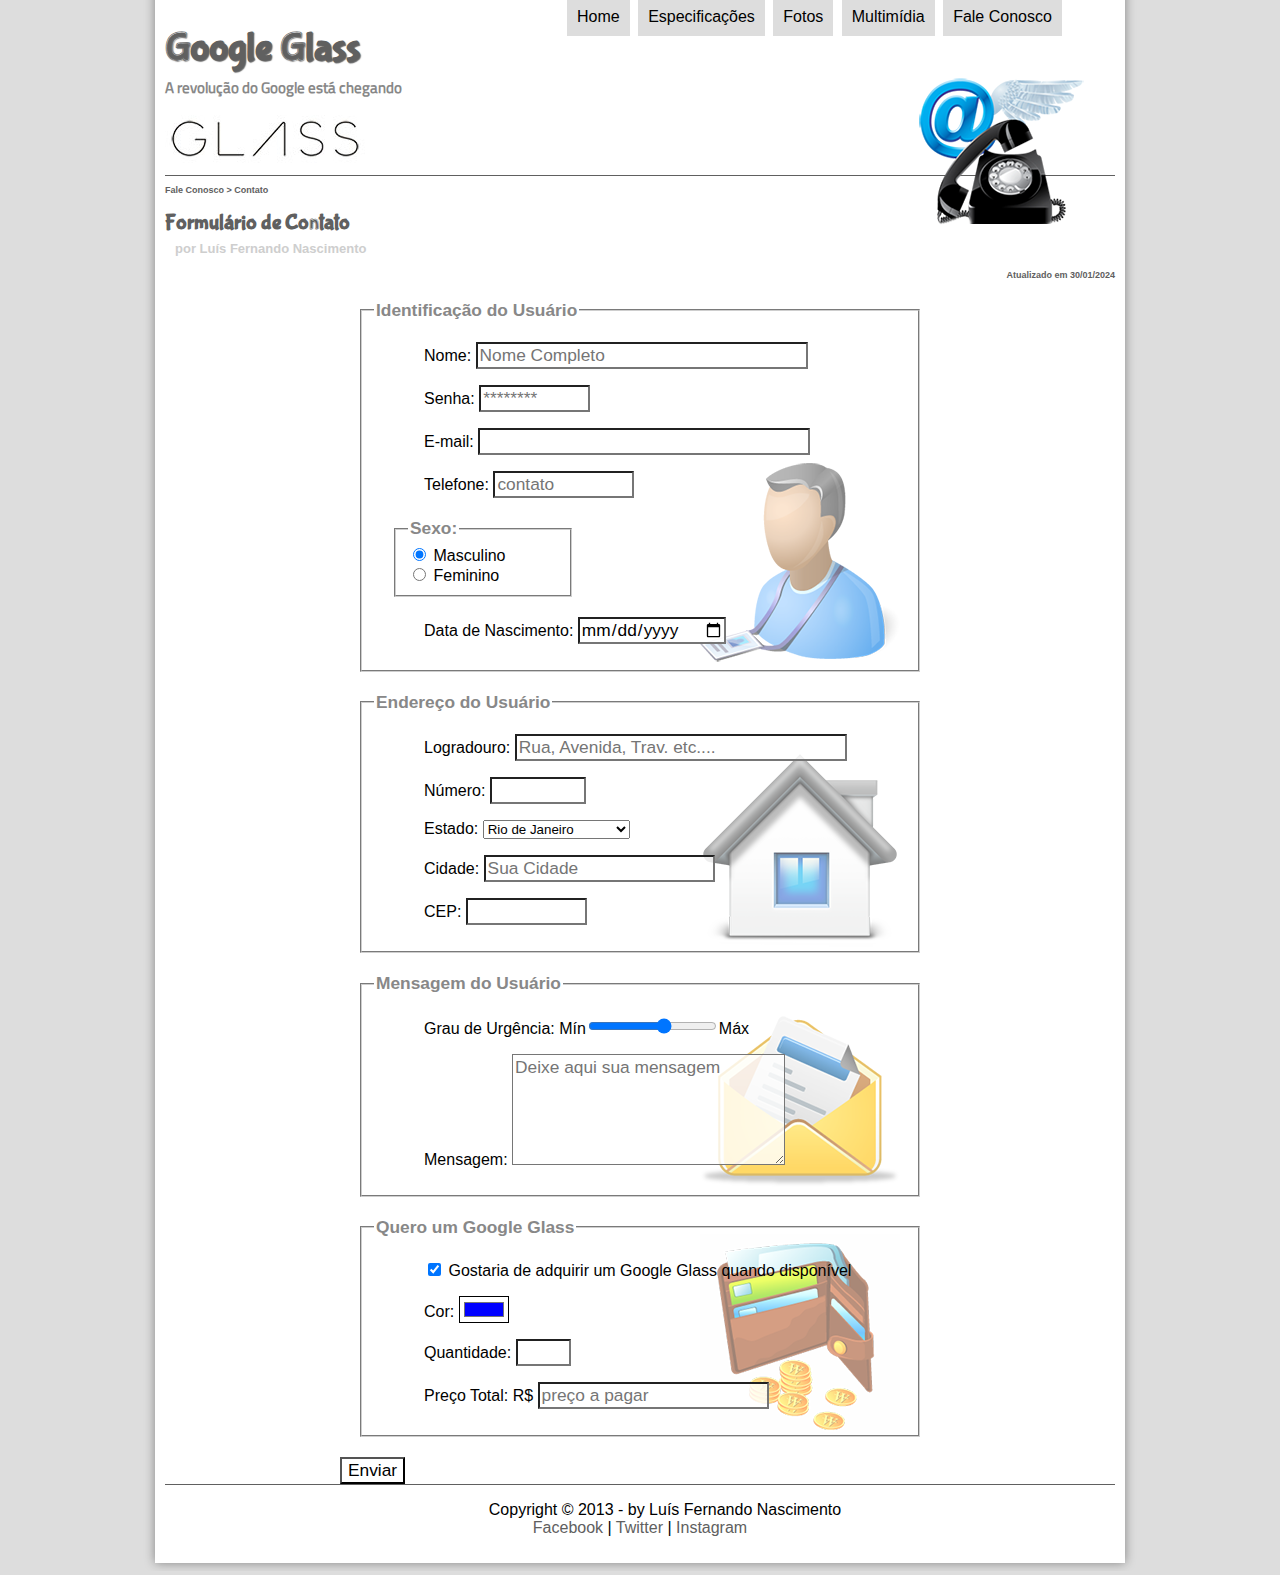
<file: fale-conosco.html>
<!DOCTYPE html>
<html lang="pt-br">
<head>
    <meta charset="UTF-8">
    <title>Tudo sobre o Google Glass</title>
    <link rel="stylesheet" type="text/css" href="_css/estilo.css"/>
    <link rel="stylesheet" href="_css/form.css"/>
    <script>
    function calc_total() {
        var qtd = parseInt(document.getElementById('cQtd').value);
        tot = qtd * 1500;
        document.getElementById('cTot').value = tot;
    }
    </script>
</head>
<script>
    function mudaFoto(foto) {
        document.getElementById("icone").src = foto;
    }
</script>

<body>
<div id="interface">


    <header id="cabecalho">
    <hgroup>
    <h1>Google Glass</h1>
    <h2>A revolução do Google está chegando</h2>
    </hgroup>

    <img id="icone" src="_imagens/contato.png">
    <nav id="menu">
    <h1>Menu Principal</h1>
    <ul type= "disc" >
        <li onmouseover="mudaFoto('_imagens/home.png')" onmouseout="(mudaFoto('_imagens/contato.png'))"><a href="index.html">Home</a></li>
        <li onmouseover="mudaFoto('_imagens/especificacoes.png')" onmouseout="(mudaFoto('_imagens/contato.png'))"><a href="specs.html">Especificações</a></li>
        <li onmouseover="mudaFoto('_imagens/fotos.png')" onmouseout="(mudaFoto('_imagens/contato.png'))"><a href="fotos.html">Fotos</a></li>
        <li onmouseover="mudaFoto('_imagens/multimidia.png')" onmouseout="(mudaFoto('_imagens/contato.png'))"><a href="multimidia.html">Multimídia</a></li>
        <li onmouseover="mudaFoto('_imagens/contato.png')" onmouseout="(mudaFoto('_imagens/contato.png'))"><a href="fale-conosco.html">Fale conosco</a></li>
    </u>
    </nav>
    </header>

<section id="corpo-full">
    <article id="noticia-principal">
        <header id="cabecalho-artigo">
            <hgroup>
                <h3>Fale Conosco > Contato</h3>
                <h1>Formulário de Contato</h1>
                <h2>por Luís Fernando Nascimento</h2>
                <h3 class="direita">Atualizado em 30/01/2024</h3>
            </hgroup>
        </header>

            <form method="post" id="fContato" action="mailto:fernando.nascimento2050@gmail.com" oninput="calc_total();">
                
            <fieldset id="usuario">
                <legend>Identificação do Usuário</legend>
                <p><label for="cNome">Nome:</label> <input type="text" name="tName" id="cNome" size="30" maxlength="40" placeholder="Nome Completo"></p>
                <p><label for="cSenha">Senha:</label> <input type="password" name="tSenha" id="cSenha" size="8" maxlength="8" placeholder="********"></p>
                <p><label for="cEmail">E-mail:</label> <input type="email" name="tEmail" id="cEmail" size="30" maxlength="40"></p>
                <p><label for="cTel">Telefone:</label> <input type="tel" name="tTel" id="cTel" size="11" maxlength="11" placeholder="contato"></p>
                <fieldset id="sexo"><legend>Sexo:</legend>
                    <input type="radio" name="tSexo" id="cMasc" checked/> <label for="cMasc">Masculino</label><br>
                    <input type="radio" name="tSexo" id="cFem"/> <label for="cFem">Feminino</label>
                </fieldset>
                <p><label for="cNasc">Data de Nascimento:</label> <input type="date" name="tNasc" id="cNasc"></p>
            </fieldset>

            <fieldset id="endereco"><legend>Endereço do Usuário</legend>
                <p><label for="cLogra">Logradouro:</label> <input type="text" name="tLogra" id="cLogra" size="30" maxlength="40" placeholder="Rua, Avenida, Trav. etc...."></p>
                <p><label for="cNum">Número:</label> <input type="number" name="tNum" id="cNum" min="0" max="99999"></p>
                <p><label for="cEst">Estado:</label>
                <select name="tEst" id="cEst">
                    <optgroup label="Região Suldeste">
                        <option value="RJ">Rio de Janeiro</option>
                        <option value="SP">São Paulo</option>
                        <option value="MG">Minas Gerais</option>
                        <option value="ES">Espirito Santo</option>
                    </optgroup>

                    <optgroup label="Região Nordeste">
                        <option value="CE">Ceara</option>
                        <option value="PA">Paraíba</option>
                        <option value="PI">Piauí</option>
                    </optgroup>

                    <optgroup label="Região Sul">
                        <option value="PR">Paraná</option>
                        <option value="RS">Rio Grande do Sul</option>
                        <option value="SC">Santa Catarina</option>
                    </optgroup>
                </select></p>

                <p><label for="cCid">Cidade:</label> <input type="text" name="tCid" id="cCid" size="20" maxlength="40" placeholder="Sua Cidade" list="cidades"></p>
                <datalist id="cidades">
                    <option value="Rio de Janeiro"></option>
                    <option value="Cosmos"></option>
                    <option value="Nova Iguaçu"></option>
                    <option value="Campo Grande"></option>
                </datalist> 
                <p><label for="cCep">CEP:</label> <input type="text" name="tCep" id="cCep" size="9" maxlength="9"></p>
            </fieldset>

            <fieldset id="mensagem">
                <legend>Mensagem do Usuário</legend>
                <p><label for="cGrau">Grau de Urgência:</label> 
                    Mín<input type="range" name="tGrau" id="cGrau" min="0" max="10" step="2">Máx</p>
                <p><label for="cMsg">Mensagem:</label> 
                    <textarea 
                    name="tMsg" id="cMsg" cols="25" rows="5" placeholder="Deixe aqui sua mensagem"></textarea></p>
            </fieldset>

            <fieldset id="pedido">
                <legend>Quero um Google Glass</legend>
                <p><input type="checkbox" name="tPed" id="cPed"checked>
                <label for="cPed">Gostaria de adquirir um Google Glass quando disponível</label></p>
                <p><label for="cCor">Cor:</label> <input type="color" name="tCor" id="cCor" value="#0000ff"/></p>
                <p><label for="cQtd">Quantidade:</label> <input type="number" name="tQtd" id="cQtd" size="3" min="0" max="5"></p>
                <p><label for="cTot">Preço Total: R$</label> <input type="text" name="tTot" id="cTot" placeholder="preço a pagar" readonly></p>
            </fieldset>

            <input type="submit" name="tEnv" id="cEnv" value="Enviar">

            </form>
    </article>
</section>

<footer id="rodape">
    <p>Copyright &copy; 2013 - by Luís Fernando Nascimento <br>
    <a href="https://www.facebook.com/?locale=pt_BR" target="_blank">Facebook</a> | 
    <a href="https://twitter.com/i/flow/login?input_flow_data=%7B%22requested_variant%22%3A%22eyJsYW5nIjoicHQifQ%3D%3D%22%7D" target="_blank">Twitter</a> | 
    <a href="https://www.instagram.com/" target="_blank">Instagram</a></p>
    </footer>
    </div>
    </body>
    </html>
</file>
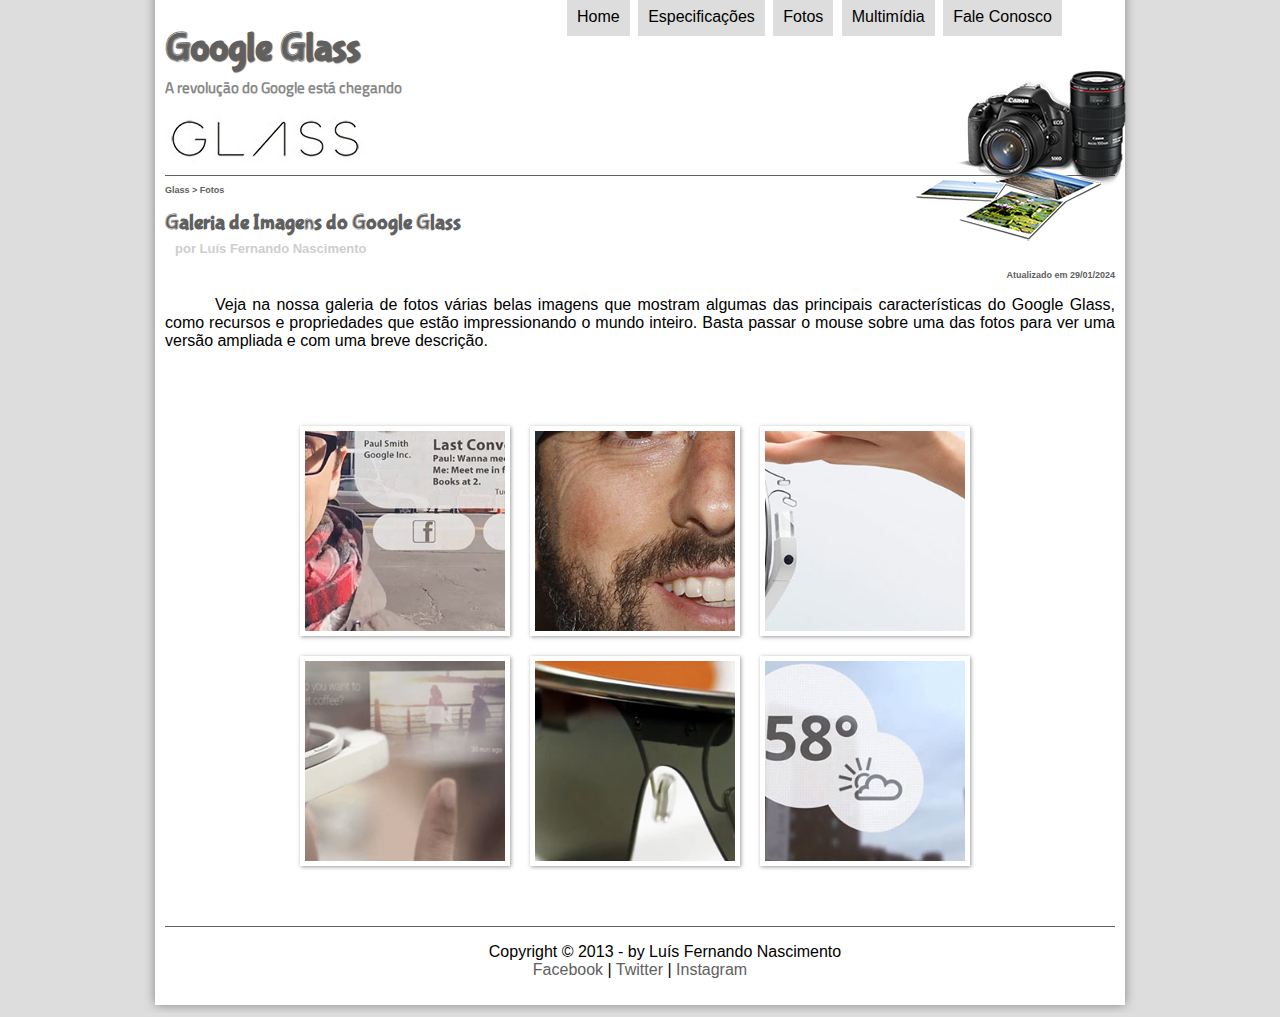
<file: fotos.html>
<!DOCTYPE html>
<html lang="pt-br">
<head>
    <meta charset="UTF-8">
    <title>Tudo sobre o Google Glass</title>
    <link rel="stylesheet" href="_css/estilo.css"/>
    <link rel="stylesheet" href="_css/fotos.css">
</head>
<script>
    function mudaFoto(foto) {
        document.getElementById("icone").src = foto;
    }
</script>
<body>
<div id="interface">


    <header id="cabecalho">
    <hgroup>
    <h1>Google Glass</h1>
    <h2>A revolução do Google está chegando</h2>
    </hgroup>

    <img id="icone" src="_imagens/fotos.png">
    <nav id="menu">
    <h1>Menu Principal</h1>
    <ul type= "disc" >
        <li onmouseover="mudaFoto('_imagens/home.png')" onmouseout="(mudaFoto('_imagens/fotos.png'))"><a href="index.html">Home</a></li>
        <li onmouseover="mudaFoto('_imagens/especificacoes.png')" onmouseout="(mudaFoto('_imagens/fotos.png'))"><a href="specs.html">Especificações</a></li>
        <li onmouseover="mudaFoto('_imagens/fotos.png')" onmouseout="(mudaFoto('_imagens/fotos.png'))"><a href="fotos.html">Fotos</a></li>
        <li onmouseover="mudaFoto('_imagens/multimidia.png')" onmouseout="(mudaFoto('_imagens/fotos.png'))"><a href="multimidia.html">Multimídia</a></li>
        <li onmouseover="mudaFoto('_imagens/contato.png')" onmouseout="(mudaFoto('_imagens/fotos.png'))"><a href="fale-conosco.html">Fale conosco</a></li>
    </u>
    </nav>
    </header>

<section id="corpo-full">
    <article id="noticia-principal">
        <header id="cabecalho-artigo">
            <hgroup>
                <h3>Glass > Fotos</h3>
                <h1>Galeria de Imagens do Google Glass</h1>
                <h2>por Luís Fernando Nascimento</h2>
                <h3 class="direita">Atualizado em 29/01/2024</h3>
            </hgroup>
        </header>

        <p>Veja na nossa galeria de fotos várias belas imagens que mostram algumas das principais características do Google Glass, como recursos e propriedades que estão impressionando o mundo inteiro. Basta passar o mouse sobre uma das fotos para ver uma versão ampliada e com uma breve descrição.</p>

<ul id="album-fotos">
<li id="foto01"><span>Agenda e lembretes</span></li>
<li id="foto02"><span>Sergey Brin usando o Glass</span></li>
<li id="foto03"><span>Leve e compacto</span></li>
<li id="foto04"><span>Sensação de uma tela de 50"</span></li>
<li id="foto05"><span>Vários tipos de lente</span></li>
<li id="foto06"><span>Informações importantes</span></li>
</ul>

    </article>
</section>

<footer id="rodape">
    <p>Copyright &copy; 2013 - by Luís Fernando Nascimento <br>
    <a href="https://www.facebook.com/?locale=pt_BR" target="_blank">Facebook</a> | 
    <a href="https://twitter.com/i/flow/login?input_flow_data=%7B%22requested_variant%22%3A%22eyJsYW5nIjoicHQifQ%3D%3D%22%7D" target="_blank">Twitter</a> | 
    <a href="https://www.instagram.com/" target="_blank">Instagram</a></p>
    </footer>
    </div>
    </body>
    </html>
</file>
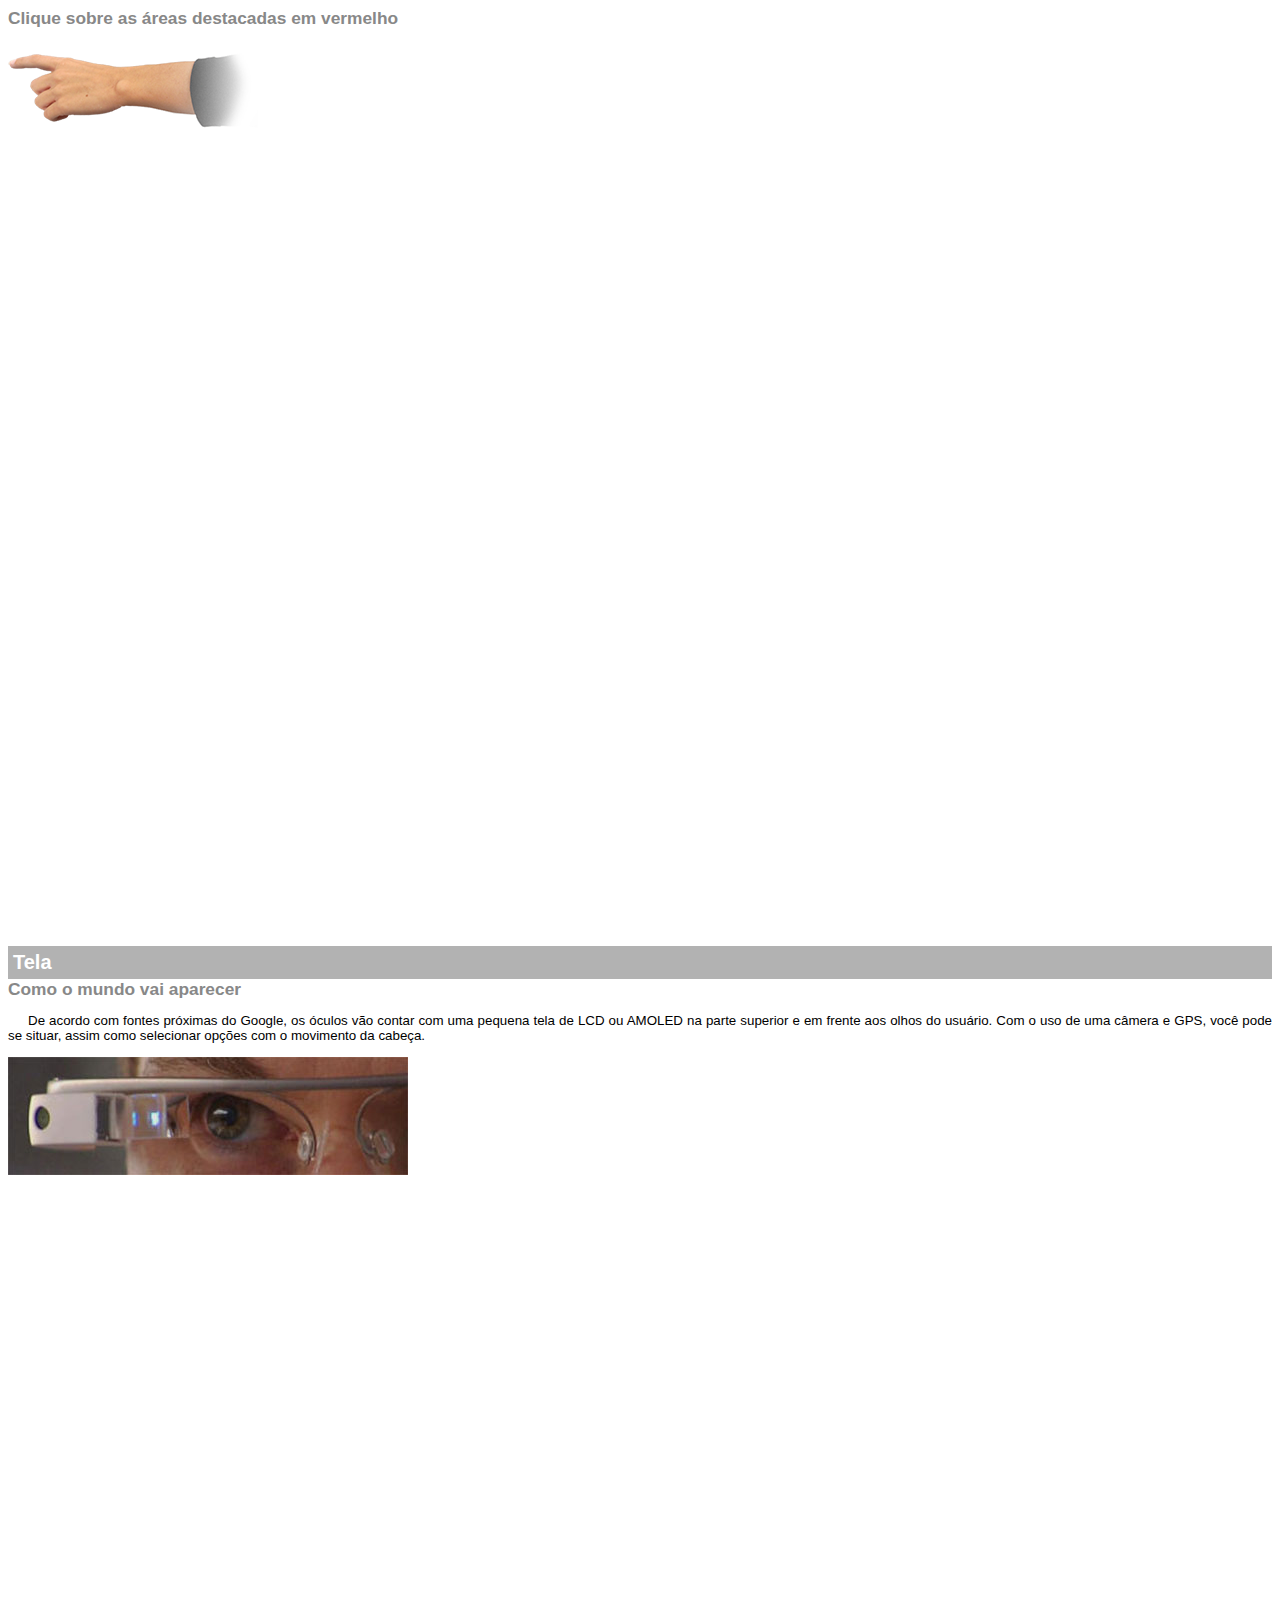
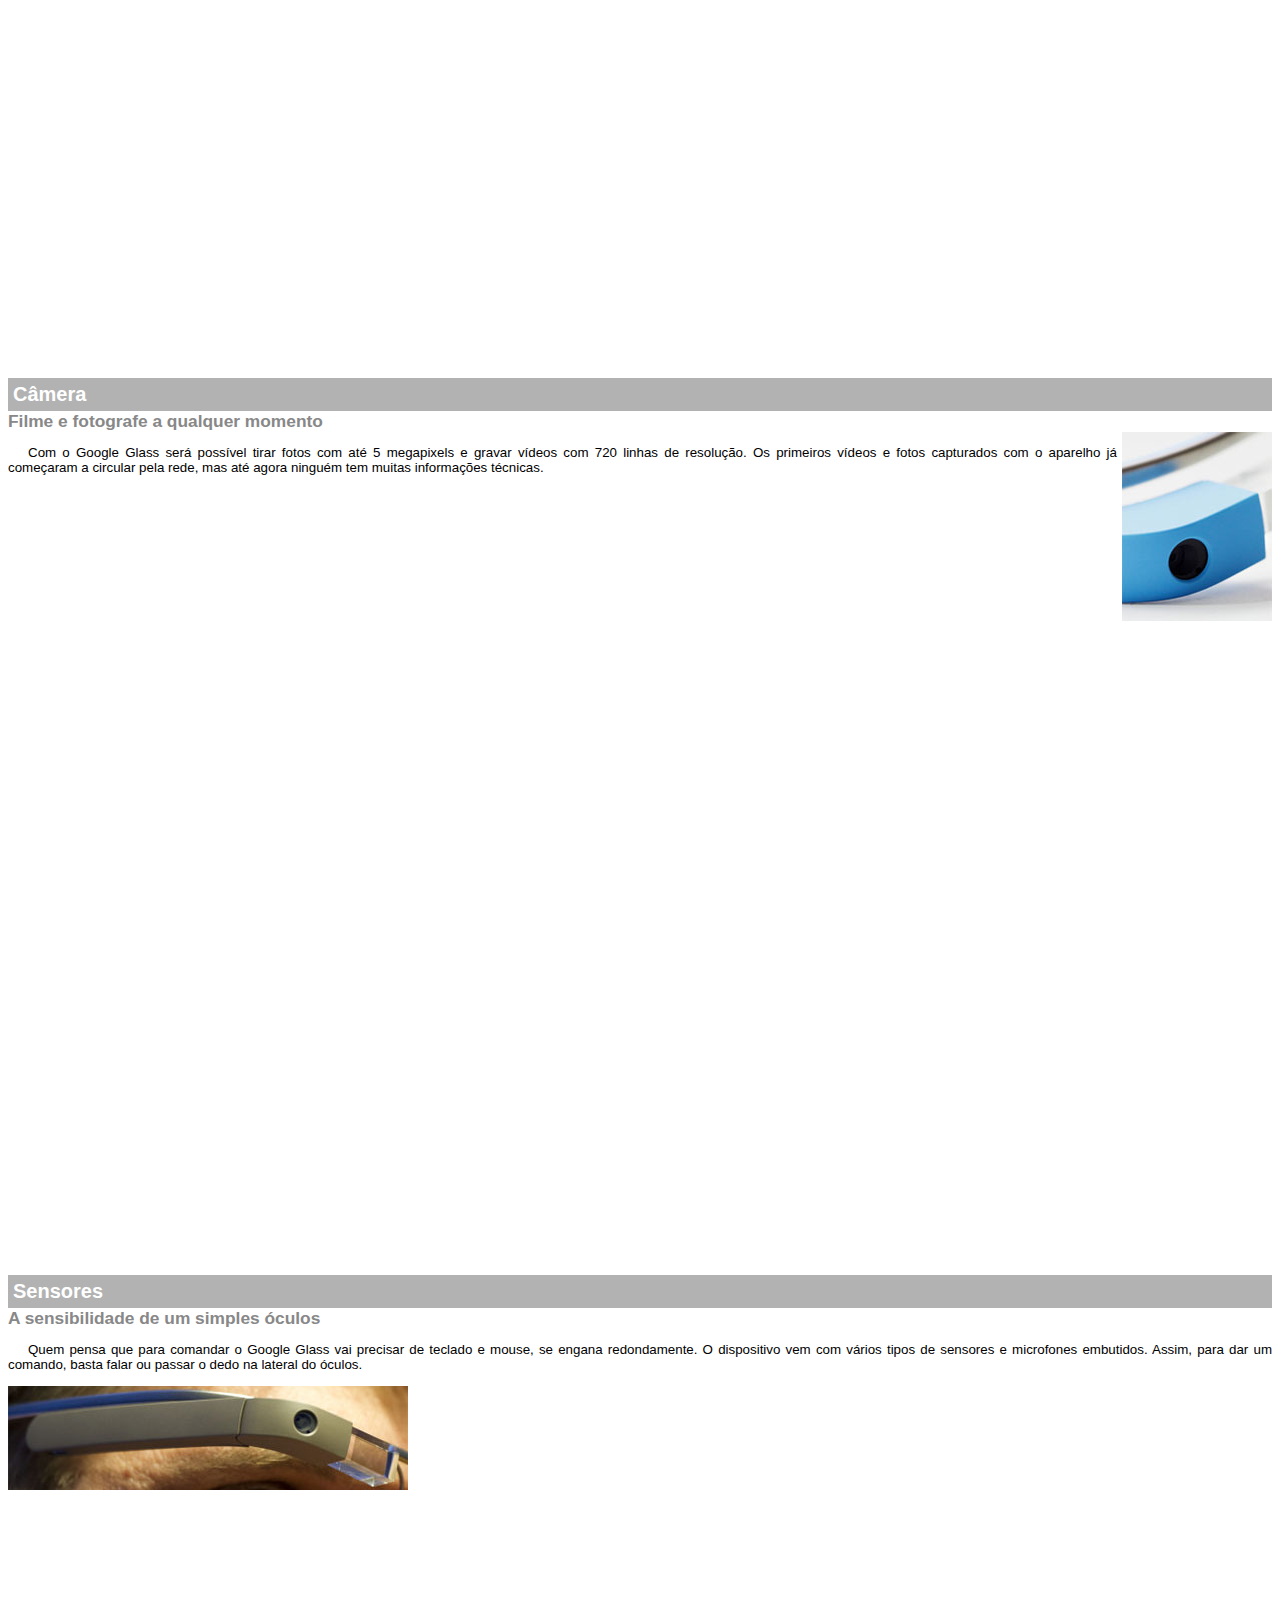
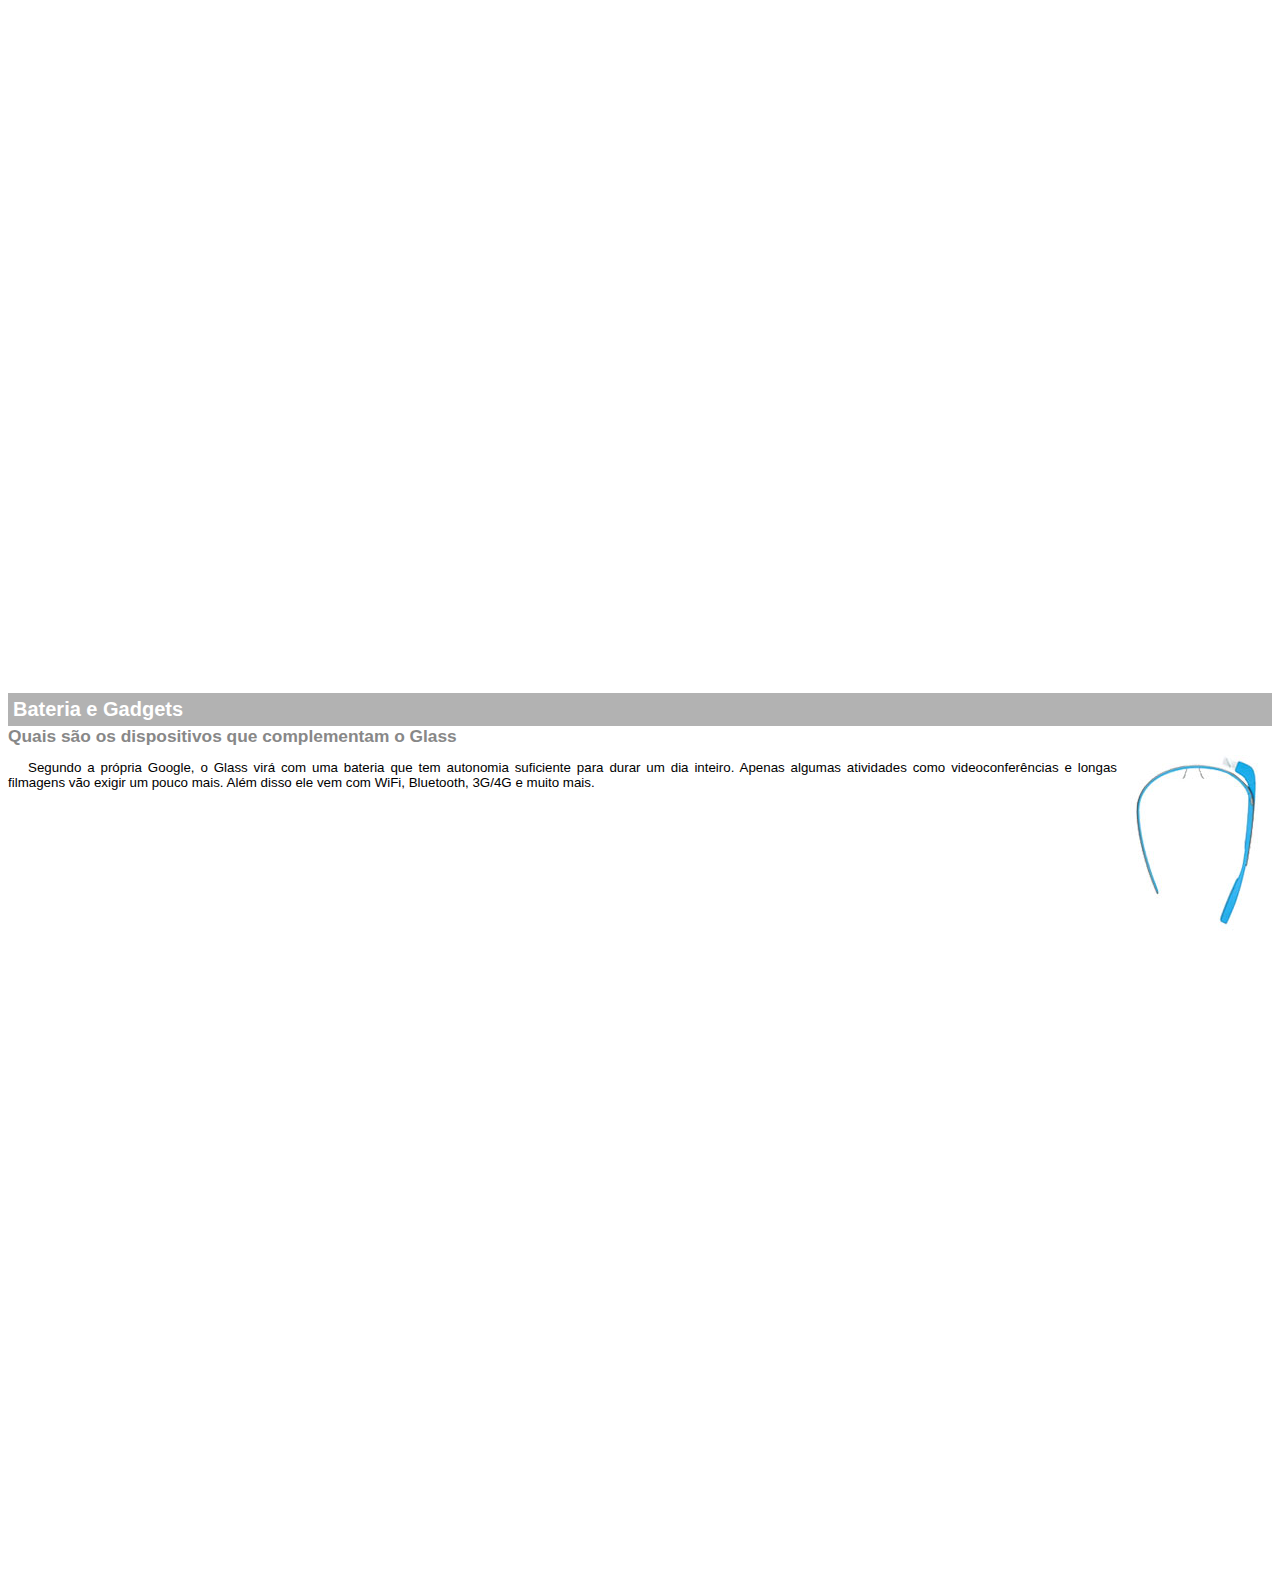
<file: google-glass.html>
<!DOCTYPE html>
<html lang="pt-Br">
<head>
    <meta charset="UTF-8">
    <title>informações sobre Google Glass</title>
    <style>
        body {
            font-family: Arial, Helvetica, sans-serif;
            font-size: 10pt;
        }
        p {
            text-align: justify;
            text-indent: 20px;
        }
        article h1 {
            font-size: 15pt;
            color: #ffffff;
            background-color: rgba(0, 0, 0, 0.3);
            padding: 5px;
            margin: 0px;
        }
        article h2 {
            font-size: 13pt;
            color: #888888;
            margin: 0px;
        }
        article {
            margin-bottom: 800px;
        }
        img.img-dir {
            display: block;
            float: right;
            margin-left: 5px;
        }
    </style>
</head>
<body>    
<article id="topo">
    <header>
        <h2>Clique sobre as áreas destacadas em vermelho</h2>
    </header>
    <img src="_imagens/mao.png" alt="Mão apontando para a esquerda">
</article>

<article id="tela">
    <header>
        <h1>Tela</h1>
        <h2>Como o mundo vai aparecer</h2>
    </header>
    <p>De acordo com fontes próximas do Google, os óculos vão contar com uma pequena tela de LCD ou AMOLED na parte superior e em frente aos olhos do usuário. Com o uso de uma câmera e GPS, você pode se situar, assim como selecionar opções com o movimento da cabeça.</p>
    <img src="_imagens/det-tela.jpg" alt="Tela do Google Glass">
</article>

<article id="camera">
    <header>
        <h1>Câmera</h1>
        <h2>Filme e fotografe a qualquer momento</h2>
    </header>
    <img src="_imagens/det-camera.jpg" class="img-dir" alt="Câmera do Google Glass">
    <p>Com o Google Glass será possível tirar fotos com até 5 megapixels e gravar vídeos com 720 linhas de resolução. Os primeiros vídeos e fotos capturados com o aparelho já começaram a circular pela rede, mas até agora ninguém tem muitas informações técnicas.</p>
</article>

<article id="sensores">
    <header>
        <h1>Sensores</h1>
        <h2>A sensibilidade de um simples óculos</h2>
    </header>
    <p>Quem pensa que para comandar o Google Glass vai precisar de teclado e mouse, se engana redondamente. O dispositivo vem com vários tipos de sensores e microfones embutidos. Assim, para dar um comando, basta falar ou passar o dedo na lateral do óculos.</p>
    <img src="_imagens/det-touch.jpg" alt="Sensores do Google Glass">
</article>

<article id="bateria">
    <header>
        <h1>Bateria e Gadgets</h1>
        <h2>Quais são os dispositivos que complementam o Glass</h2>
    </header>
    <img src="_imagens/det-bateria.jpg" class="img-dir" alt="Bateria do Google Glass">
    <p>Segundo a própria Google, o Glass virá com uma bateria que tem autonomia suficiente para durar um dia inteiro. Apenas algumas atividades como videoconferências e longas filmagens vão exigir um pouco mais. Além disso ele vem com WiFi, Bluetooth, 3G/4G e muito mais.</p>
</article>

</body>
</html>
</file>
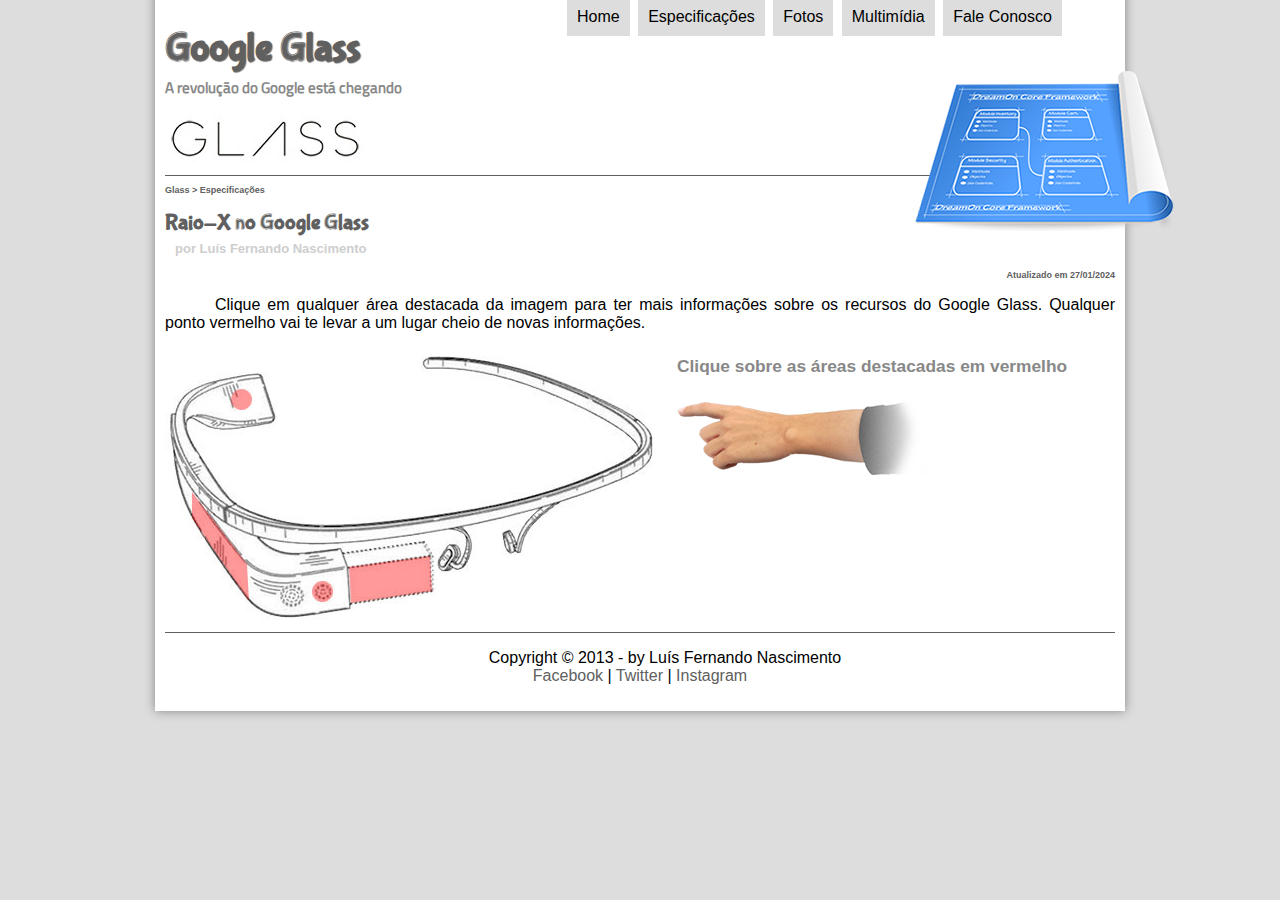
<file: specs.html>
<!DOCTYPE html>
<html lang="pt-br">
<head>
    <meta charset="UTF-8">
    <title>Tudo sobre o Google Glass</title>
    <link rel="stylesheet" href="_css/estilo.css"/>
    <link rel="stylesheet" href="_css/specs.css">
</head>
<script>
    function mudaFoto(foto) {
        document.getElementById("icone").src = foto;
    }
</script>
<body>
<div id="interface">


    <header id="cabecalho">
    <hgroup>
    <h1>Google Glass</h1>
    <h2>A revolução do Google está chegando</h2>
    </hgroup>

    <img id="icone" src="_imagens/especificacoes.png">
    <nav id="menu">
    <h1>Menu Principal</h1>
    <ul type= "disc" >
        <li onmouseover="mudaFoto('_imagens/home.png')" onmouseout="(mudaFoto('_imagens/especificacoes.png'))"><a href="index.html">Home</a></li>
        <li onmouseover="mudaFoto('_imagens/especificacoes.png')" onmouseout="(mudaFoto('_imagens/especificacoes.png'))"><a href="specs.html">Especificações</a></li>
        <li onmouseover="mudaFoto('_imagens/fotos.png')" onmouseout="(mudaFoto('_imagens/especificacoes.png'))"><a href="fotos.html">Fotos</a></li>
        <li onmouseover="mudaFoto('_imagens/multimidia.png')" onmouseout="(mudaFoto('_imagens/especificacoes.png'))"><a href="multimidia.html">Multimídia</a></li>
        <li onmouseover="mudaFoto('_imagens/contato.png')" onmouseout="(mudaFoto('_imagens/especificacoes.png'))"><a href="fale-conosco.html">Fale conosco</a></li>
    </u>
    </nav>
    </header>

<section id="corpo-full">
    <article id="noticia-principal">
        <header id="cabecalho-artigo">
            <hgroup>
                <h3>Glass > Especificações</h3>
                <h1>Raio-X no Google Glass</h1>
                <h2>por Luís Fernando Nascimento</h2>
                <h3 class="direita">Atualizado em 27/01/2024</h3>
            </hgroup>
        </header>
  
 
        <p>Clique em qualquer área destacada da imagem para ter mais informações sobre os recursos do Google Glass. Qualquer ponto vermelho vai te levar a um lugar cheio de novas informações.</p>

        <section id="conteudo">
            <img src="_imagens/glass-esquema-marcado.jpg" usemap="#meumapa">
            <map name="meumapa">
                <area shape="rect" coords="160, 200, 270, 250" href="google-glass.html#tela" target="janela"/>
                <area shape="circle" coords="158, 243, 12" href="google-glass.html#camera" target="janela"/>
                <area shape="circle" coords="73, 52, 12" href="google-glass.html#bateria" target="janela"/>
                <area shape="poly" coords="28, 143, 82, 206, 82, 248, 25, 165" href="google-glass.html#sensores" target="janela"/>
            </map>
            <iframe src="google-glass.html" name="janela" id="frame-spec"></iframe>
        </section>
    </article>
</section>

<footer id="rodape">
    <p>Copyright &copy; 2013 - by Luís Fernando Nascimento <br>
    <a href="https://www.facebook.com/?locale=pt_BR" target="_blank">Facebook</a> | 
    <a href="https://twitter.com/i/flow/login?input_flow_data=%7B%22requested_variant%22%3A%22eyJsYW5nIjoicHQifQ%3D%3D%22%7D" target="_blank">Twitter</a> | 
    <a href="https://www.instagram.com/" target="_blank">Instagram</a></p>
    </footer>
    </div>
    </body>
    </html>
</file>
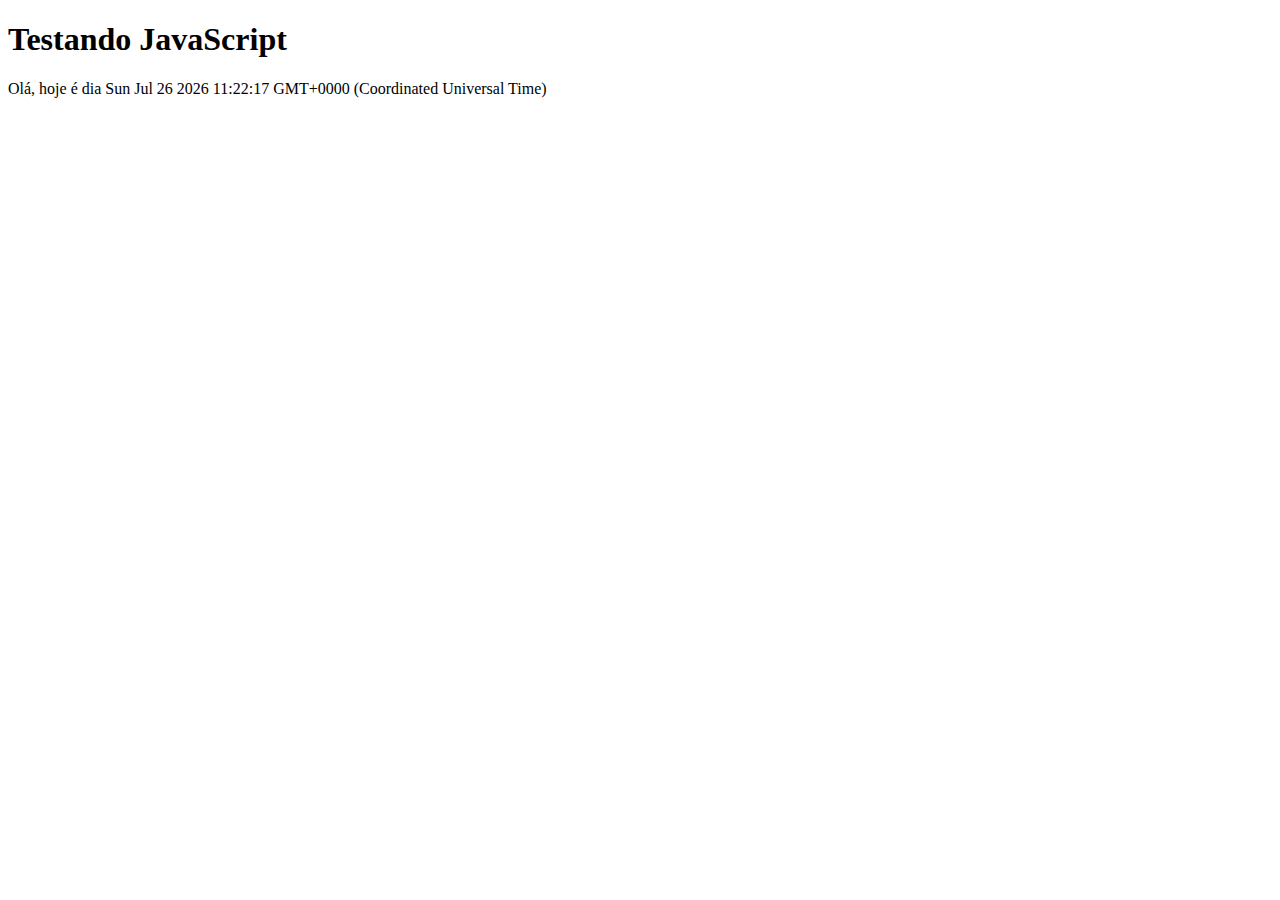
<file: testejs01.html>
<!DOCTYPE html>
<html lang="pt-br">
<head>
    <meta charset="UTF-8">
    <meta name="viewport" content="width=device-width, initial-scale=1.0">
    <title>Teste JavaScript</title>
</head>
<body>
    <h1>Testando JavaScript</h1>
    <script>
        alert("Você está entrando em uma página feita por Luís Fernando!");
        document.write("Olá, hoje é dia " + Date())
    </script>
</body>
</html>
</file>
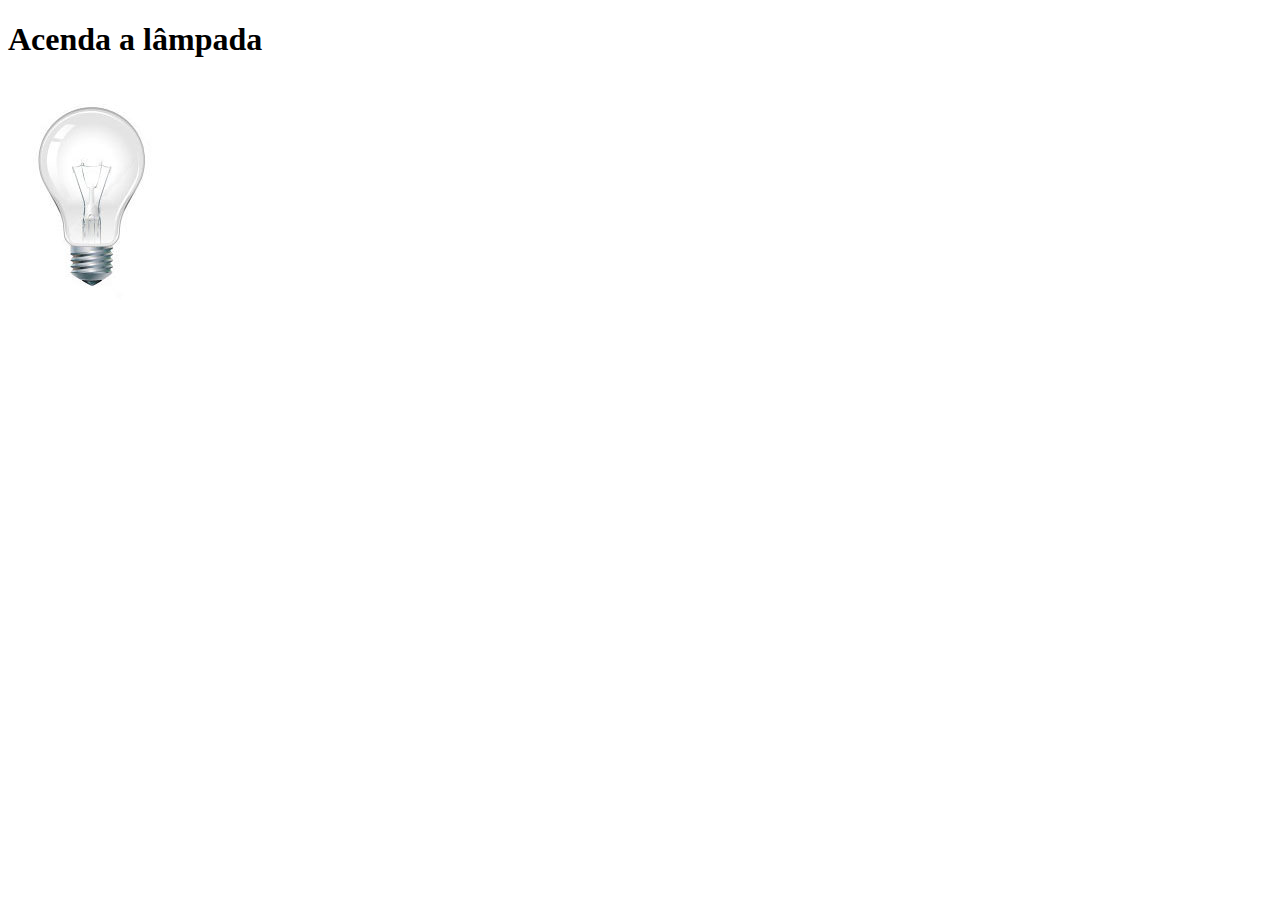
<file: testejs02.html>
<!DOCTYPE html>
<html lang="pt-br">
<head>
    <meta charset="UTF-8">
    <meta name="viewport" content="width=device-width, initial-scale=1.0">
    <title>Document</title>
    <script>
        function acendeLampada() {
           document.getElementById("luz").src = "_imagens/lampada-acesa.jpg";
        }
        function apagaLampada() {
            document.getElementById("luz").src = "_imagens/lampada-apagada.jpg";
        }
        function quebraLampada() {
            document.getElementById("luz").src ="_imagens/lampada-quebrada.jpg";
        }
    </script>
</head>
<body>
    <h1>Acenda a lâmpada</h1>
    <img src="_imagens/lampada-apagada.jpg" id= "luz" onmousemove="acendeLampada()" onmouseout="apagaLampada()" onclick="quebraLampada()">
    
</body>
</html>
</file>
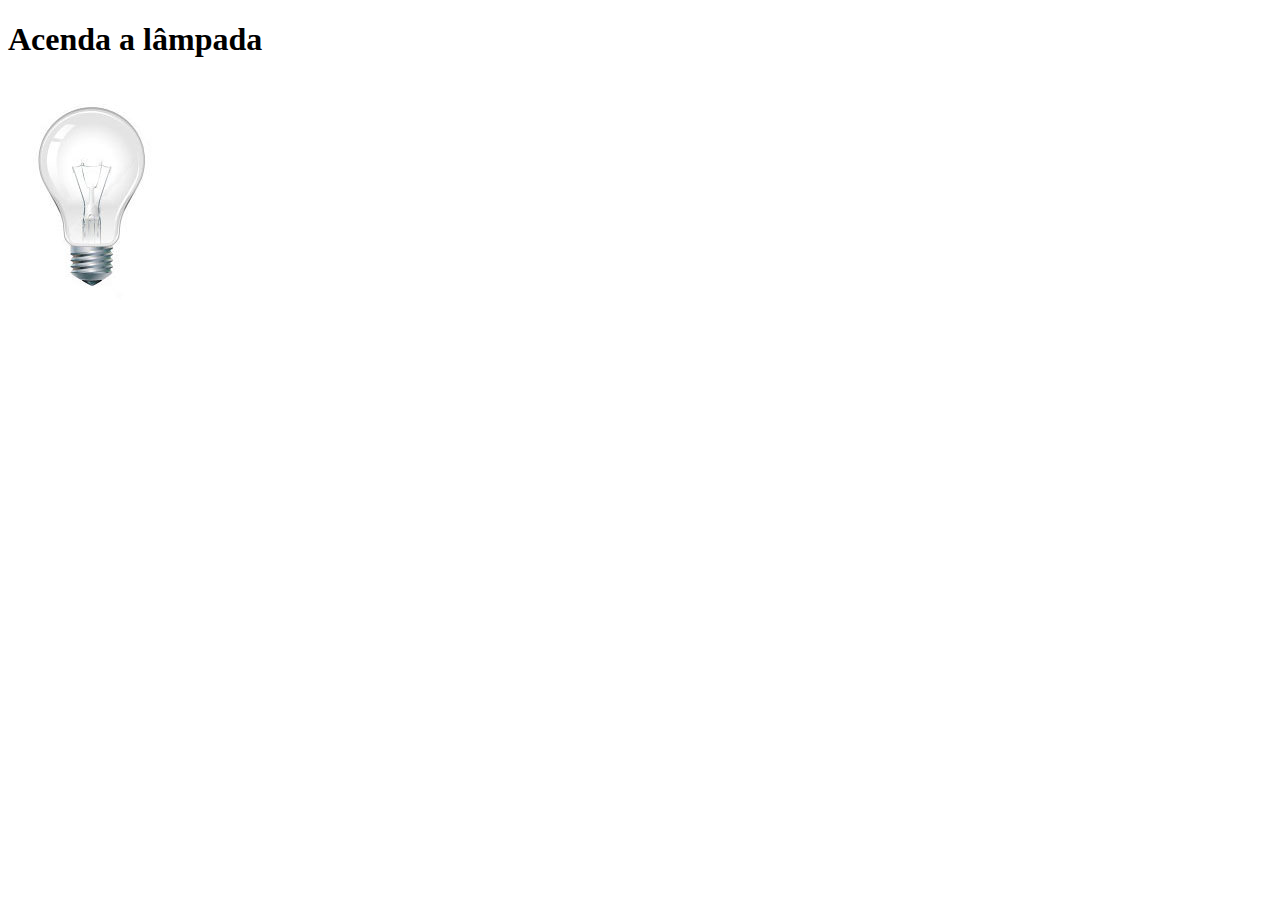
<file: testejs03.html>
<!DOCTYPE html>
<html lang="pt-br">
<head>
    <meta charset="UTF-8">
    <meta name="viewport" content="width=device-width, initial-scale=1.0">
    <title>Document</title>
    <script>
        var quebrada = false;
        function mudaLampada(tipo) {
            if (tipo == 1) {
                arquivo = "_imagens/lampada-acesa.jpg"; 
            }
            if (tipo == 2) {
                arquivo = "_imagens/lampada-apagada.jpg";
            }
            if ( tipo == 3) {
                arquivo = "_imagens/lampada-quebrada.jpg";
            }
            if (!quebrada) {
                document.getElementById("luz").src = arquivo;
                if (tipo == 3) {
                    quebrada = true;
                }
        }
        }
     
    </script>
</head>
<body>
    <h1>Acenda a lâmpada</h1>
    <img src="_imagens/lampada-apagada.jpg" id= "luz" onmousemove="mudaLampada(1)" onmouseout="mudaLampada(2)" onclick="mudaLampada(3)">
    
</body>
</html>
</file>
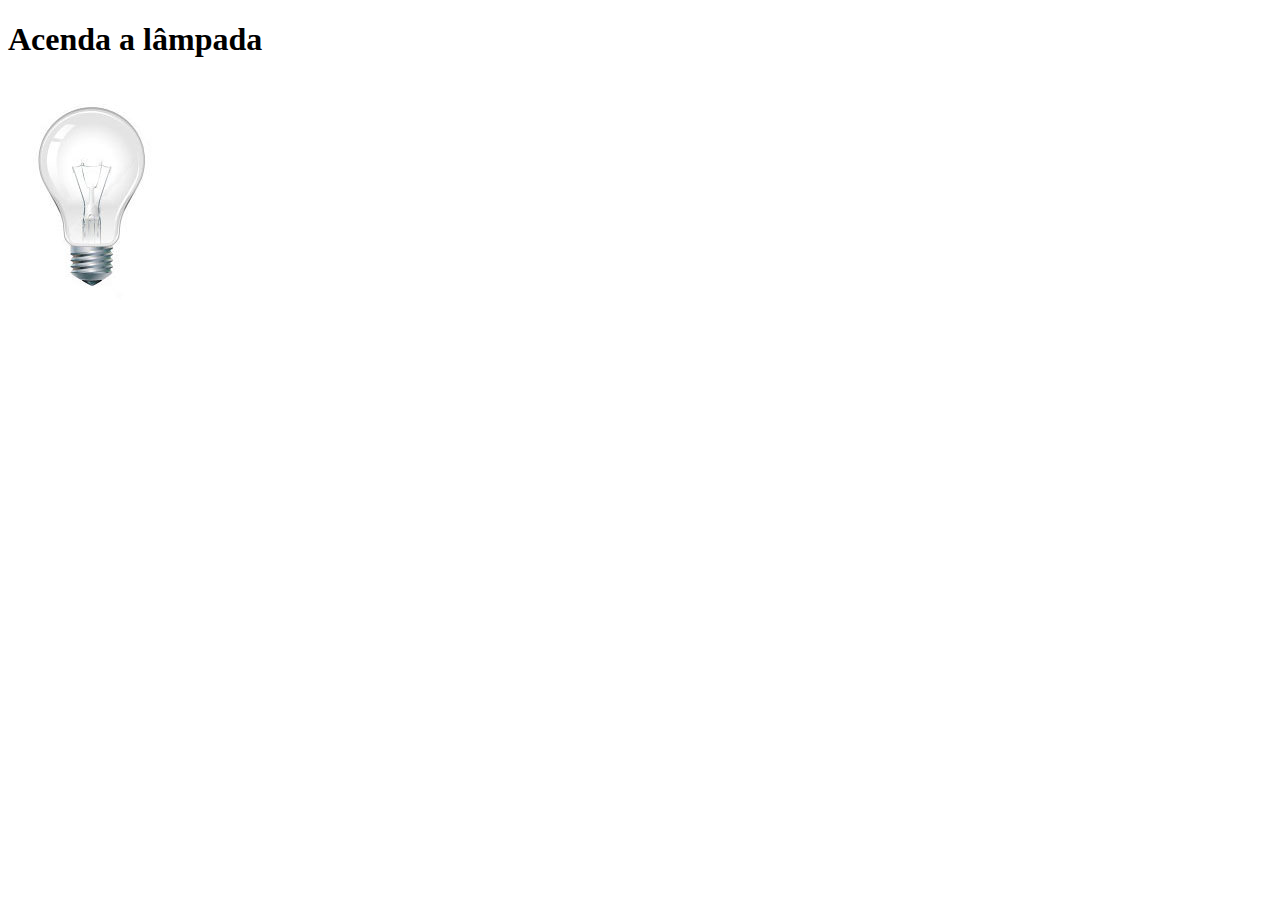
<file: testejs04.html>
<!DOCTYPE html>
<html lang="pt-br">
<head>
    <meta charset="UTF-8">
    <meta name="viewport" content="width=device-width, initial-scale=1.0">
    <title>Document</title>
    <script>
        var quebrada = false;
        function mudaLampada(tipo) {
         
            if (!quebrada) {
                document.getElementById("luz").src = "_imagens" + tipo + "jpg";
                if (tipo == 'lampada-quebrada') {
                    quebrada = true;
                }
        }
    }
    </script>
</head>
<body>  
    <h1>Acenda a lâmpada</h1>
    <img src="_imagens/lampada-apagada.jpg" id= "luz" onmousemove="mudaLampada('lampada-acesa')" onmouseout="mudaLampada('lampada-apagada')" onclick="mudaLampada('lampada-quebrada')">
    
</body>
</html>
</file>
<file: _css/estilo.css>
@charset "UTF-8";
@font-face {
    font-family: 'FonteLogo';
    src: url("../_fonts/bubblegum-sans-regular.otf");

}
@font-face {
    font-family:'Titillium';
    src: url("../_fonts/TitilliumWeb-Regular.ttf");
}

/* Formatação Cabeçalho */

body {
    font-family: Arial, Helvetica, sans-serif;
    background-color: #dddddd ;
    color: (black);
}
div#interface {
    width: 950px;
    background-color: #ffffff;
    margin: -20px auto 0px auto;
    box-shadow: 0px 0px 10px rgba(0, 0, 0, .4);
    padding: 10px;
}

p {
    text-align: justify;
    text-indent: 50px;
}

a {
    color: #606060;
    text-decoration: none;
}

a:hover {
    text-decoration: underline;
}

header#cabecalho img#icone {
    position: relative;
    left: 750px;
    top: -40px;
}

header#cabecalho {
    border-bottom: 1px #606060 solid;
    height: 150px;
    background: url("../_imagens/glass-logo-peq.jpg") no-repeat 0px 90px;
}

header#cabecalho h1 {
    font-family: 'FonteLogo', sans-serif;
    font-size: 40px;
    color: #606060;
    text-shadow: 1px 1px 1px rgba(0, 0, 0, .6);
    padding: 0px;  
    margin-bottom: 0px;
}

header#cabecalho h2 {
    font-family: 'Titillium', sans-serif;
    font-size: 15px;
    color: #888888;
    padding: 0px;  
    margin-top: 5px;
}

/* Formatação de imagem com legendas */

figure.foto-legenda {
    position: relative;
    border: 8px solid white;
    box-shadow: 1px 1px 4px black;
}

figure.foto-legenda img {
    width: 100%;
    height: 100%;
}

figure.foto-legenda figcaption{
    opacity: 0;
    position: absolute;
    top: 0px;
    background-color: rgba(0,0,0,.4);
    color: white;
    width: 100%;
    height: 100%;
    padding: 10px;
    box-sizing: border-box;
    transition: opacity 1s;
}

figure.foto-legenda:hover figcaption{
    opacity: 1;

}

/* Formatação do Menu Principal */

nav#menu {
    display: block;
}

nav#menu ul{
    list-style: none;
    text-transform: capitalize;
    position: absolute;
    top: -20px;
    margin-left: 360px;
}

nav#menu li {
    display: inline-block;
    background-color: #dddddd;
    padding: 10px;
    margin: 2px;
    transition: background-color 1s; 
}

nav#menu li:hover {
    background-color: #606060;
}

nav#menu h1 {
    display: none;
}

nav#menu a {
    color: #000000;
    text-decoration: none;
}

nav#menu a:hover {
    color: #ffffff;
    text-decoration: underline;
}

section#corpo {
    display: block;
    width: 530px;
    float: left;
    border-right: 1px solid #606060;
    padding-right: 20px;
}

article#noticia-principal h2 {
    color: #606060;
    background-color: #dddddd;
    font-size: 20px;
    padding: 5px 0px 5px 10px;
    margin: 10px 0px 10px 0px;
}

header#cabecalho-artigo h1 {
    font-family:'FonteLogo', sans-serif;
    color: #606060;
    margin-bottom: 0px;
    font-size: 22px;
}

header#cabecalho-artigo h2 {
    font-size: 13px;
    color: #cecece;
    margin: 0px;
    background-color: white;
}

header#cabecalho-artigo h3 {
    font-size: 09px;
    color: #606060;
}

header#cabecalho-artigo h3.direita {
    text-align: right;
}

table#tabelaspec {
    border: 1px solid #606060 ;
    border-spacing: 0px;
    margin-left: auto;
    margin-right: auto;

}

table#tabelaspec td {
    border: 1px solid #606060;
    padding: 10px;
    text-align: center;
    vertical-align: middle;

}

table#tabelaspec td.ce {
    color: #ffffff;
    background-color: #606060;
    vertical-align: top;
    font-weight: bold;

}

table#tabelaspec td.cd {
    background-color: #cecece;

}

table#tabelaspec caption {
    color: #888888;
    font-size: 15pt;
    font-weight: bolder;
}

table#tabelaspec caption span {
    display: block;
    float: right;
    color: #000000;
    font-size: 8pt;
    margin-top: 10px;
}

aside#lateral {
    display: block;
    width: 365px;
    float: right;
    background-color: #cecece;
    margin-top: 10px;
    margin-right: 5px;
    padding: 10px;
    box-shadow: 2px 2px 2px rgba(0, 0, 0,.5);
}

aside#lateral h1 {
    font-family: 'FonteLogo', sans-serif;
    color: #606060;
    font-size: 22px;
    margin-top: 0px;
}

aside#lateral h2 {
    color: #ffffff;
    background-color: #606060;
    font-size: 12pt;
    font-weight: bolder;
    margin-left: 0px;
    padding: 2px 0px 2px 10px;
    
}

footer#rodape {
    clear: both;
    border-top: 1px solid #606060;
   
}

footer#rodape p {
    text-align: center;
}

video#filme02 {
    display: block;
    position: relative;
    left: 0px;
    top: 0px;
    width: 365px;    
}

video#filme03 {
    display: block;
    margin-left: 5px;
    margin-bottom: 10px;
    width: 520px;
    top: 0;
    box-shadow: 3px 3px 3px rgba(0, 0, 0,.5);
}
</file>
<file: _css/form.css>
@charset "UTF-8";

form {
    width: 600px;
    margin: auto;
}

input, textarea {
    font-family: sans-serif;
    font-weight: normal;
    font-size: 13pt;
    background-color: rgba(255,255,255,.8);
}

input:hover, textarea:hover {
    background-color: #dddddd;
}

legend {
    color: #888888;
    font-size: 13pt;
    font-family: sans-serif;
    font-weight: bold;
}

fieldset {
    border-color:#cecece;
    margin: 20px;
}

fieldset#sexo {
    width: 150px;
}

fieldset#usuario {
    background: url("../_imagens/icone-contato.png") no-repeat 95% 95%;
}

fieldset#endereco {
    background: url("../_imagens/icone-endereco.png") no-repeat 95% 95%;
}

fieldset#mensagem {
    background: url("../_imagens/icone-mensagem.png") no-repeat 95% 95%;
}

fieldset#pedido {
    background: url("../_imagens/icone-pagamento.png") no-repeat 95% 95%;
}
</file>
<file: _css/fotos.css>
@charset "UTF-8";

ul#album-fotos {
    width: 700px;
    margin: 0 auto;
    padding: 50px;
    overflow: hidden;
    list-style: none;
 }

 ul#album-fotos li span {
    opacity: 0;
    color: #ffffff;
    text-shadow: 1px 1px 1px #000000;
    background-color: rgba(0, 0, 0, .3 );
    font-size: 9pt;
    line-height: 370px;
    padding: 5px;
 }

 ul#album-fotos li:hover {
    transform: scale(1.5);
 }

 ul#album-fotos li:hover span {
    opacity: 1;
 }

 ul#album-fotos li {
    float: left;
    width: 200px;
    height: 200px;
    margin: 10px;
    border: 5px solid white;
    background-color: #ffffff;
    box-shadow: 1px 1px 4px rgba(0,0,0,.4);
    transition: all .3s ease-in;
    
 }

 ul#album-fotos li#foto01 {
    background: url('../_imagens/galeria-01.jpg') no-repeat;
    background-position: 50% 50%;
    background-size: 400PX 400PX;
    background-color: #ffffff;
 }

 ul#album-fotos li#foto01:hover {
    background-position: 0px, 0px;
    background-size: 200px, 200px;
 }

 ul#album-fotos li#foto02 {
    background: url('../_imagens/galeria-02.jpg') no-repeat;
    background-position: 50% 50%;
    background-size: 400PX 400PX;
    background-color: #ffffff;
 }

 ul#album-fotos li#foto02:hover {
    background-position: 0px, 0px;
    background-size: 200px, 200px;
 }

 ul#album-fotos li#foto03 {
    background: url('../_imagens/galeria-03.jpg') no-repeat;
    background-position: 50% 50%;
    background-size: 400PX 400PX;
    background-color: #ffffff;
 }

 ul#album-fotos li#foto03:hover {
    background-position: 0px, 0px;
    background-size: 200px, 200px;
 }

 ul#album-fotos li#foto04 {
    background: url('../_imagens/galeria-04.jpg') no-repeat;
    background-position: 50% 50%;
    background-size: 400PX 400PX;
    background-color: #ffffff;
 }

 ul#album-fotos li#foto04:hover {
    background-position: 0px, 0px;
    background-size: 200px, 200px;
 }

 ul#album-fotos li#foto05 {
    background: url('../_imagens/galeria-05.jpg') no-repeat;
    background-position: 50% 50%;
    background-size: 400PX 400PX;
    background-color: #ffffff;
 }

 ul#album-fotos li#foto05:hover {
    background-position: 0px, 0px;
    background-size: 200px, 200px;
 }

 ul#album-fotos li#foto06 {
    background: url('../_imagens/galeria-06.jpg') no-repeat;
    background-position: 50% 50%;
    background-size: 400PX 400PX;
    background-color: #ffffff;
 }

 ul#album-fotos li#foto06:hover {
    background-position: 0px, 0px;
    background-size: 200px, 200px;
 }
</file>
<file: _css/specs.css>
@charset "UTF-8";

section#conteudo {
    width: 1000px;
    margin: auto;
}

iframe#frame-spec {
    width: 450px;
    height: 280px;
    border: none;
    overflow: hidden;

}

iframe#frame-spec::-webkit-scrollbar {
     display: none;
}
</file>
